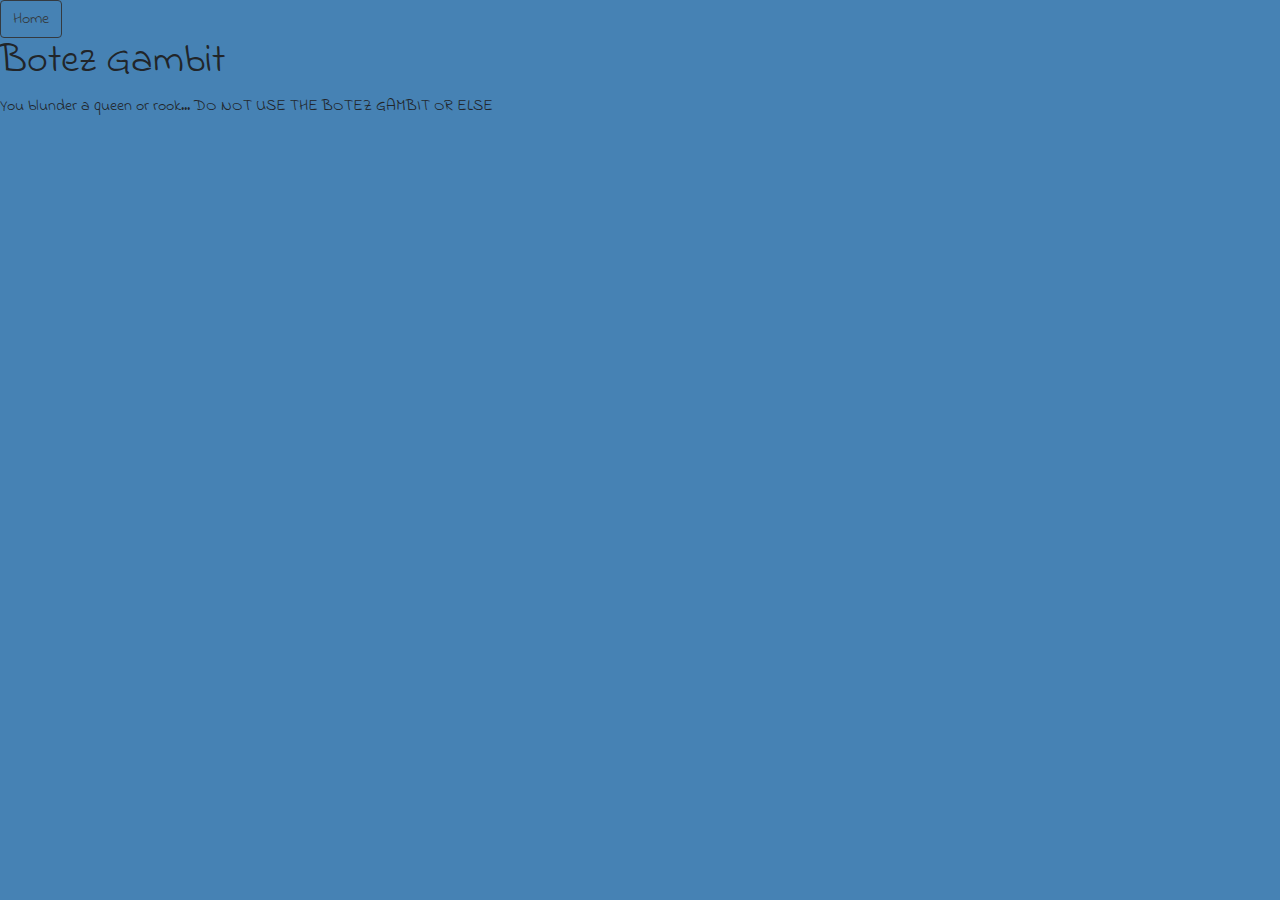
<file: botez.html>
<!DOCTYPE html>
<html>
<head>
	<meta charset="utf-8">
	<title>Botez Gambit</title>
    <link rel="preconnect" href="https://fonts.googleapis.com">
    <link rel="preconnect" href="https://fonts.gstatic.com" crossorigin>
    <link href="https://fonts.googleapis.com/css2?family=Indie+Flower&display=swap" rel="stylesheet">
    <link rel="stylesheet" href="https://maxcdn.bootstrapcdn.com/bootstrap/4.0.0/css/bootstrap.min.css" integrity="sha384-Gn5384xqQ1aoWXA+058RXPxPg6fy4IWvTNh0E263XmFcJlSAwiGgFAW/dAiS6JXm" crossorigin="anonymous">
    <style>
        body{
            background-color:steelblue;
        }

        *{
         font-family: 'Indie Flower', cursive;
        }
    </style>
</head>
<body>
	<div>

        <a href="mushroom.html" class="btn btn-outline-dark">Home</a>
        <h1 class= "">Botez Gambit </h1>

        <p>You blunder a queen or rook... DO NOT USE THE BOTEZ GAMBIT
        OR ELSE</p>
    </div>


</body>
</html>
</file>
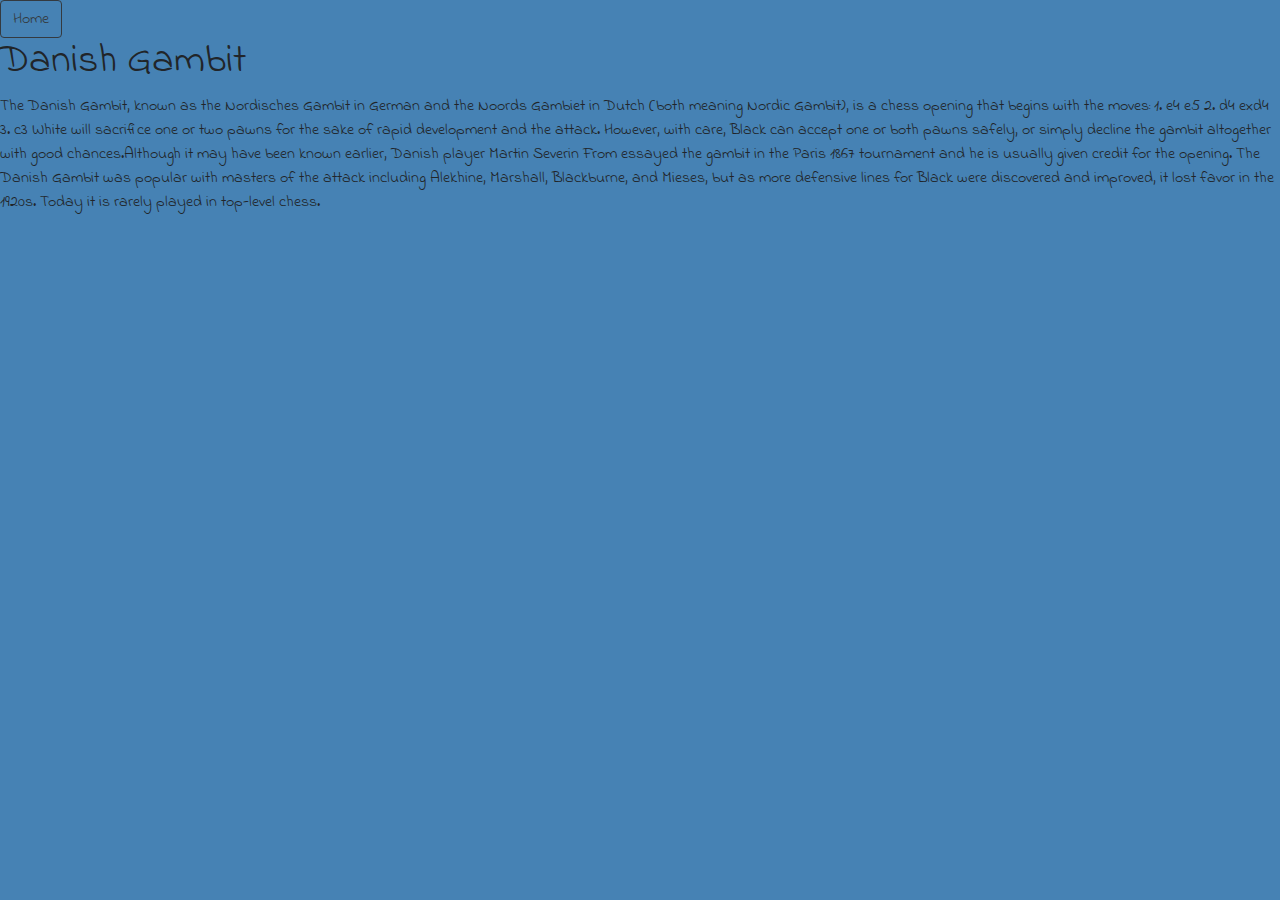
<file: danish.html>
<!DOCTYPE html>
<html>
<head>
	<meta charset="utf-8">
	<title>Danish Gambit</title>
    <link rel="preconnect" href="https://fonts.googleapis.com">
    <link rel="preconnect" href="https://fonts.gstatic.com" crossorigin>
    <link href="https://fonts.googleapis.com/css2?family=Indie+Flower&display=swap" rel="stylesheet">
    <link rel="stylesheet" href="https://maxcdn.bootstrapcdn.com/bootstrap/4.0.0/css/bootstrap.min.css" integrity="sha384-Gn5384xqQ1aoWXA+058RXPxPg6fy4IWvTNh0E263XmFcJlSAwiGgFAW/dAiS6JXm" crossorigin="anonymous"class= "home" >
    <style>
        body{
            background-color:steelblue;
        }

        *{
         font-family: 'Indie Flower', cursive;
        }
        .home{
            left: 300px;
            top: 100px;

        }
    </style>
</head>
<body>
	<div>

        <a href="mushroom.html" class="btn btn-outline-dark">Home</a>
        <h1 class= "">Danish Gambit </h1>

        <p>The Danish Gambit, known as the Nordisches Gambit in German and the Noords Gambiet in Dutch (both meaning Nordic Gambit), is a chess opening that begins with the moves:

        1. e4 e5
        2. d4 exd4
        3. c3
        White will sacrifice one or two pawns for the sake of rapid development and the attack. However, with care, Black can accept one or both pawns safely, or simply decline the gambit altogether with good chances.Although it may have been known earlier, Danish player Martin Severin From essayed the gambit in the Paris 1867 tournament and he is usually given credit for the opening. The Danish Gambit was popular with masters of the attack including Alekhine, Marshall, Blackburne, and Mieses, but as more defensive lines for Black were discovered and improved, it lost favor in the 1920s. Today it is rarely played in top-level chess.</p>
        <iframe src="https://lichess.org/embed/UR3dxTRM?theme=auto&bg=auto"width=600 height=397 frameborder=0></iframe>
    </div>



</body>
</html>
</file>
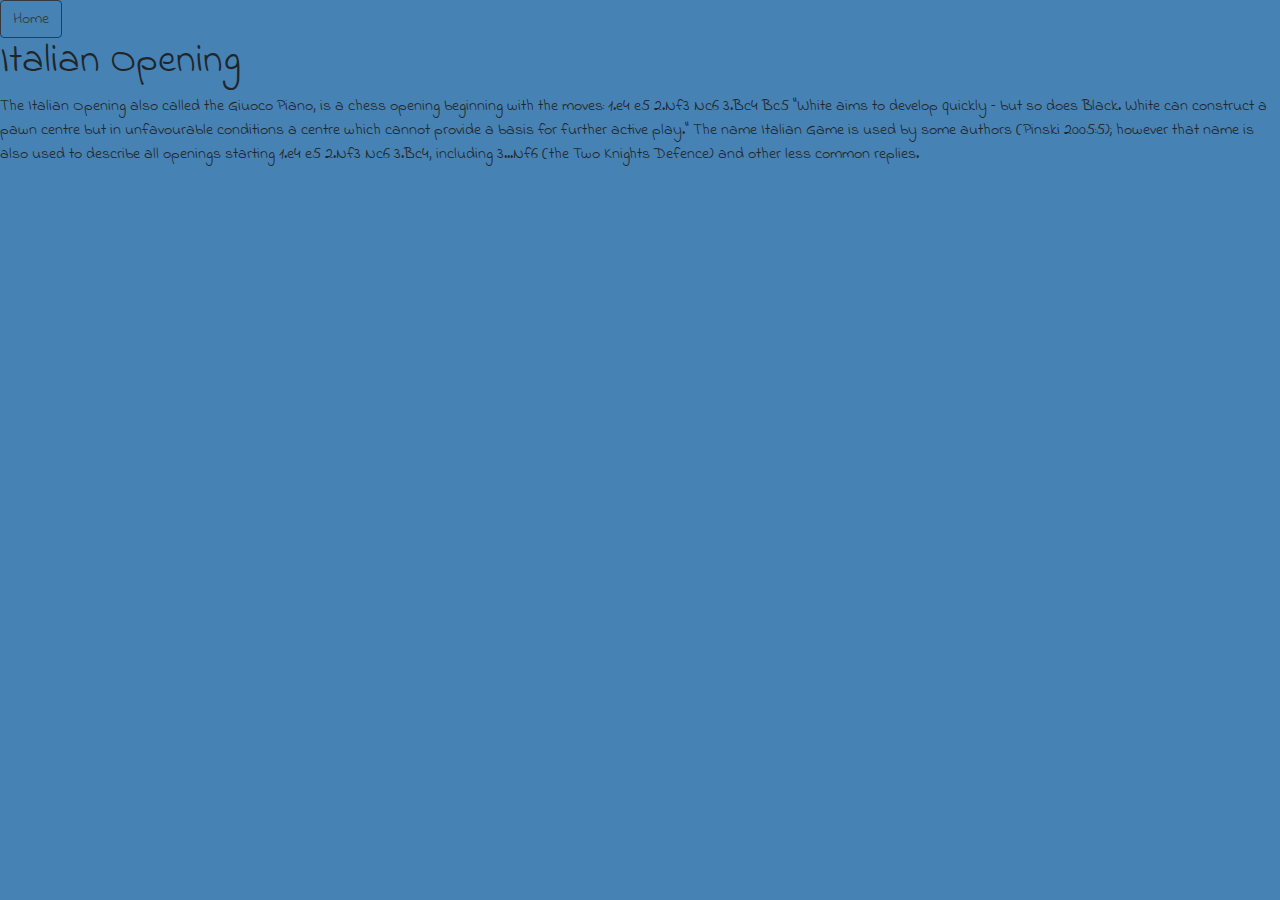
<file: italian.html>
<!DOCTYPE html>
<html>
<head>
	<meta charset="utf-8">
	<title>Italian Opening</title>
    <link rel="preconnect" href="https://fonts.googleapis.com">
    <link rel="preconnect" href="https://fonts.gstatic.com" crossorigin>
    <link href="https://fonts.googleapis.com/css2?family=Indie+Flower&display=swap" rel="stylesheet">
    <link rel="stylesheet" href="https://maxcdn.bootstrapcdn.com/bootstrap/4.0.0/css/bootstrap.min.css" integrity="sha384-Gn5384xqQ1aoWXA+058RXPxPg6fy4IWvTNh0E263XmFcJlSAwiGgFAW/dAiS6JXm" crossorigin="anonymous">
    <style>
        body{
            background-color:steelblue;
        }

        *{
         font-family: 'Indie Flower', cursive;
        }
    </style>
</head>
<body>
	<div>

        <a href="mushroom.html" class="btn btn-outline-dark">Home</a>
        <h1 class= "">Italian Opening </h1>

        <p>The Italian Opening also called the Giuoco Piano, is a chess opening beginning with the moves:
        1.e4 e5
        2.Nf3 Nc6
        3.Bc4 Bc5
        "White aims to develop quickly – but so does Black. White can construct a pawn centre but in unfavourable conditions a centre which cannot provide a basis for further active play."
        The name Italian Game is used by some authors (Pinski 2005:5); however that name is also used to describe all openings starting 1.e4 e5 2.Nf3 Nc6 3.Bc4, including 3...Nf6 (the Two Knights Defence) and other less common replies.</p>
         <iframe src="https://lichess.org/embed/WqC8wyhc#11?theme=auto&bg=auto"width=600 height=397 frameborder=0></iframe>
    </div>



</body>
</html>
</file>
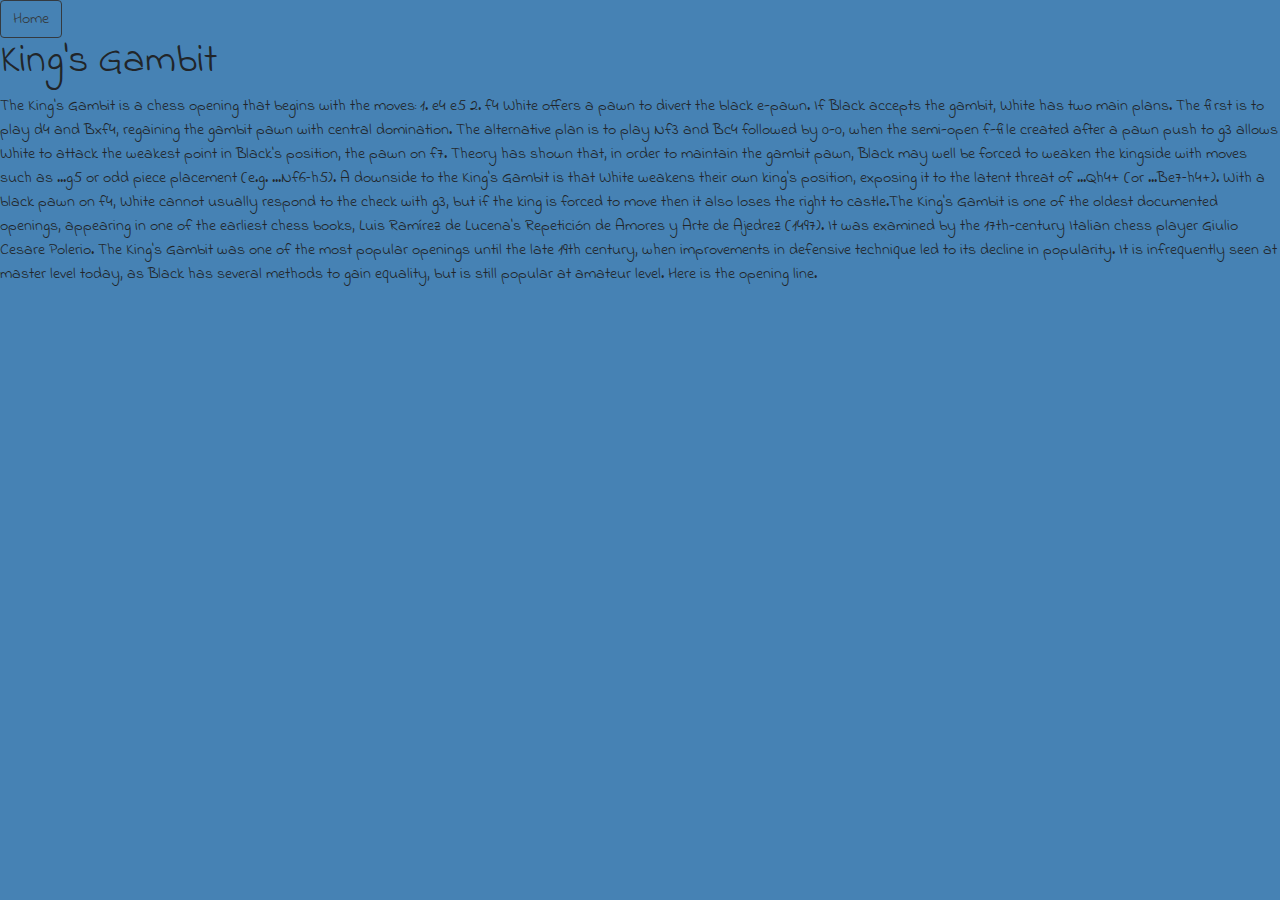
<file: king gambit.html>
<!DOCTYPE html>
<html>
<head>
	<meta charset="utf-8">
	<title>King's Gambit</title>
    <link rel="preconnect" href="https://fonts.googleapis.com">
    <link rel="preconnect" href="https://fonts.gstatic.com" crossorigin>
    <link href="https://fonts.googleapis.com/css2?family=Indie+Flower&display=swap" rel="stylesheet">
    <link rel="stylesheet" href="https://maxcdn.bootstrapcdn.com/bootstrap/4.0.0/css/bootstrap.min.css" integrity="sha384-Gn5384xqQ1aoWXA+058RXPxPg6fy4IWvTNh0E263XmFcJlSAwiGgFAW/dAiS6JXm" crossorigin="anonymous">
    <style>
        body{
            background-color:steelblue;
        }

        *{
         font-family: 'Indie Flower', cursive;
        }
    </style>
</head>
<body>
	<div>

        <a href="mushroom.html" class="btn btn-outline-dark">Home</a>
        <h1 class= "">King's Gambit </h1>

        <p>The King's Gambit is a chess opening that begins with the moves:

		1. e4 e5
		2. f4
		White offers a pawn to divert the black e-pawn. If Black accepts the gambit, White has two main plans. The first is to play d4 and Bxf4, regaining the gambit pawn with central domination. The alternative plan is to play Nf3 and Bc4 followed by 0-0, when the semi-open f-file created after a pawn push to g3 allows White to attack the weakest point in Black's position, the pawn on f7. Theory has shown that, in order to maintain the gambit pawn, Black may well be forced to weaken the kingside with moves such as ...g5 or odd piece placement (e.g. ...Nf6–h5). A downside to the King's Gambit is that White weakens their own king's position, exposing it to the latent threat of ...Qh4+ (or ...Be7–h4+). With a black pawn on f4, White cannot usually respond to the check with g3, but if the king is forced to move then it also loses the right to castle.The King's Gambit is one of the oldest documented openings, appearing in one of the earliest chess books, Luis Ramírez de Lucena's Repetición de Amores y Arte de Ajedrez (1497). It was examined by the 17th-century Italian chess player Giulio Cesare Polerio. The King's Gambit was one of the most popular openings until the late 19th century, when improvements in defensive technique led to its decline in popularity. It is infrequently seen at master level today, as Black has several methods to gain equality, but is still popular at amateur level. Here is the opening line.</p>

        <iframe src="https://lichess.org/embed/XdFC4y0F?theme=auto&bg=dark" width=600 height=397 frameborder=0></iframe>
    </div>


</body>
</html>
</file>
